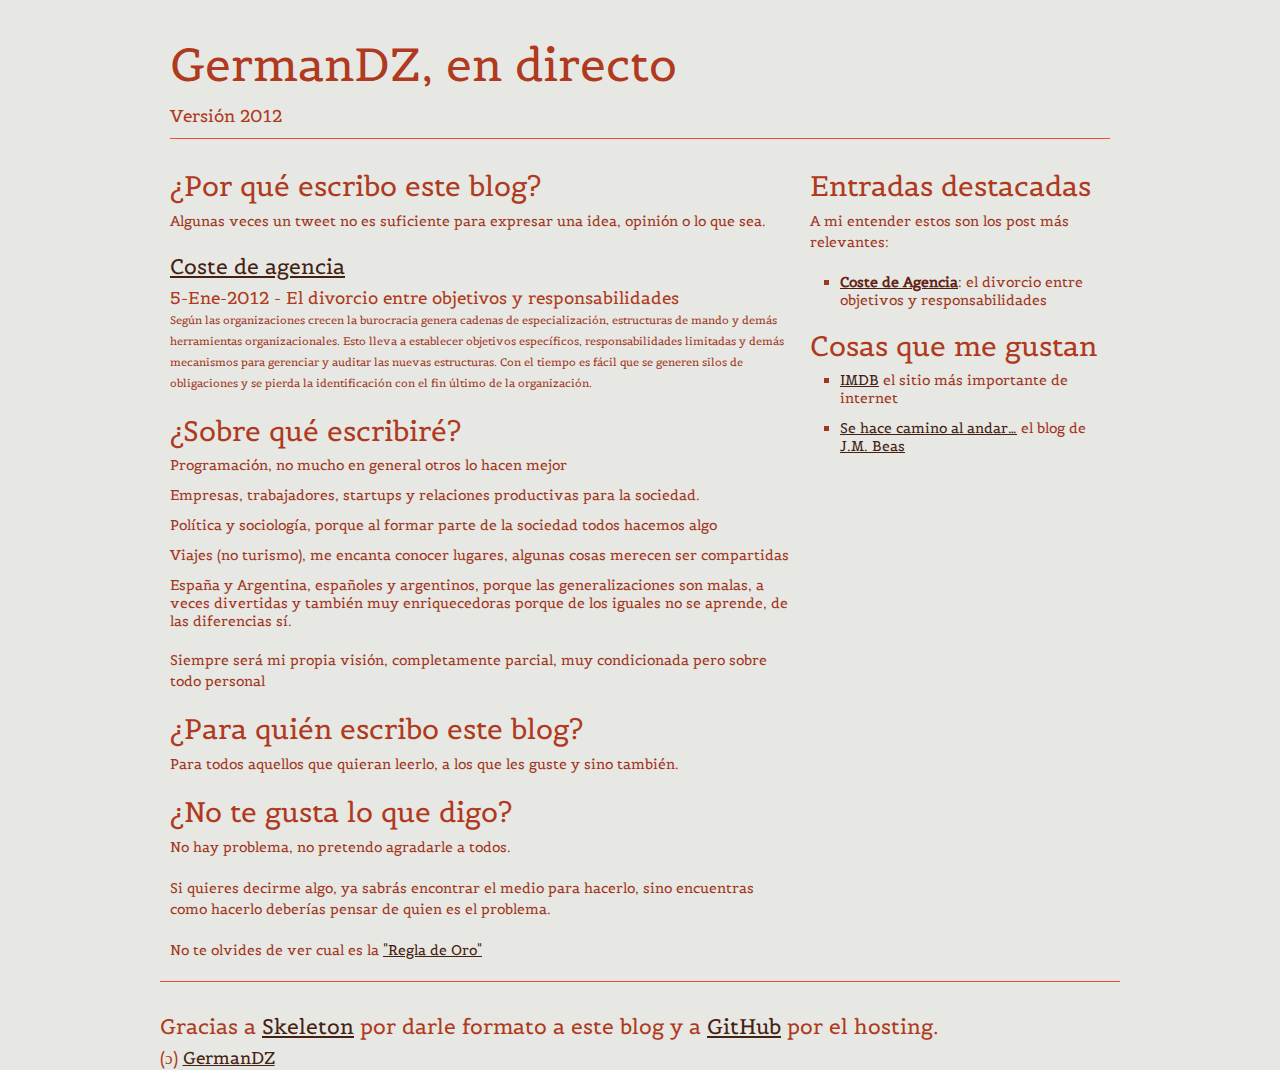
<file: index.html>
<!DOCTYPE html>
<!--[if lt IE 7 ]><html class="ie ie6" lang="es"> <![endif]-->
<!--[if IE 7 ]><html class="ie ie7" lang="es"> <![endif]-->
<!--[if IE 8 ]><html class="ie ie8" lang="es"> <![endif]-->
<!--[if (gte IE 9)|!(IE)]><!--><html lang="es"> <!--<![endif]-->
<head>

  <meta charset="utf-8">
  <title>140 chars son poco para GermanDZ</title>
  <meta name="description" content="Blog personal de GermanDZ">
  <meta name="author" content="German DZ">
  <!--[if lt IE 9]>
    <script src="http://html5shim.googlecode.com/svn/trunk/html5.js"></script>
  <![endif]-->

  <meta name="viewport" content="width=device-width, initial-scale=1, maximum-scale=1">

  <link rel="stylesheet" href="stylesheets/base.css">
  <link rel="stylesheet" href="stylesheets/skeleton.css">
  <link rel="stylesheet" href="stylesheets/layout.css">

  <link rel="shortcut icon" href="images/favicon.ico">
  <link rel="apple-touch-icon" href="images/apple-touch-icon.png">
  <link rel="apple-touch-icon" sizes="72x72" href="images/apple-touch-icon-72x72.png">
  <link rel="apple-touch-icon" sizes="114x114" href="images/apple-touch-icon-114x114.png">

  <link href='http://fonts.googleapis.com/css?family=Belgrano' rel='stylesheet' type='text/css'>

  <meta name="google-site-verification" content="jKT_Ln2gZuKsKP6WGdCGDvvd7PUU-LtLRKXpNjJDK88" />

</head>
<body class="container">

  <header class="sixteen columns">
    <h1>GermanDZ, en directo</h1>
    <h5>Versión 2012</h5>
    <hr />
  </header>
  <article class="two-thirds column">
    <h3>¿Por qué escribo este blog?</h3>
    <p>Algunas veces un tweet no es suficiente para expresar una idea, opinión o lo que sea.</p>
    <h4><a href="coste-de-agencia-1.html">Coste de agencia</a></h4>
    <h5>5-Ene-2012 - El divorcio entre objetivos y responsabilidades</h5>
    <p class="summary">Según las organizaciones crecen la burocracia genera cadenas de especialización, estructuras de mando y demás herramientas organizacionales. Esto lleva a establecer objetivos específicos, responsabilidades limitadas y demás mecanismos para gerenciar y auditar las nuevas estructuras. Con el tiempo es fácil que se generen silos de obligaciones y se pierda la identificación con el fin último de la organización.</p>
    <h3>¿Sobre qué escribiré?</h3>
    <ul>
      <li>Programación, no mucho en general otros lo hacen mejor</li>
      <li>Empresas, trabajadores, startups y relaciones productivas para la sociedad.</li>
      <li>Política y sociología, porque al formar parte de la sociedad todos hacemos algo</li>
      <li>Viajes (no turismo), me encanta conocer lugares, algunas cosas merecen ser compartidas</li>
      <li>España y Argentina, españoles y argentinos, porque las generalizaciones son malas, a veces divertidas y también muy enriquecedoras porque de los iguales no se aprende, de las diferencias sí.</li>
    </ul>
    <p>Siempre será mi propia visión, completamente parcial, muy condicionada pero sobre todo personal</p>
    <h3>¿Para quién escribo este blog?</h3>
    <p>Para todos aquellos que quieran leerlo, a los que les guste y sino también.</p>
    <h3>¿No te gusta lo que digo?</h3>
    <p>No hay problema, no pretendo agradarle a todos.</p>
    <p>Si quieres decirme algo, ya sabrás encontrar el medio para hacerlo, sino encuentras como hacerlo deberías pensar de quien es el problema.</p>
    <p>No te olvides de ver cual es la <a href="http://solocomedia.com/2011/12/28/la-regla-de-oro/" target="golden_rule">"Regla de Oro"</a></p>
  </article>
  <aside class="one-third column">
    <h3>Entradas destacadas</h3>
    <p>A mi entender estos son los post más relevantes:</p>
    <ul class="square">
      <li><a href="coste-de-agencia-1.html"><strong>Coste de Agencia</strong></a>: el divorcio entre objetivos y responsabilidades</li>
    </ul>
    <h3>Cosas que me gustan</h3>
    <ul class="square">
      <li><a href="http://www.imdb.com" target="imdb">IMDB</a> el sitio más importante de internet</li>
      <li><a href="http://blog.jmbeas.es/" target="liante">Se hace camino al andar…</a> el blog de <a href="http://twitter.com/jmbeas" target="coach">J.M. Beas</a></li>
    </ul>
  </aside>

  <footer>
    <hr />
    <h4>Gracias a <a href="http://getskeleton.com/" target="skeleton">Skeleton</a> por darle formato a este blog y a <a href="http://github.com">GitHub</a> por el hosting.</h4>
    <h5>(ɔ) <a href="http://twitter.com/germandz" target="myself">GermanDZ</a></h5>
  </footer>

  <script src="http://ajax.googleapis.com/ajax/libs/jquery/1.7.1/jquery.min.js"></script>
  <script src="javascripts/tabs.js"></script>
  <script type="text/javascript">
    var _gaq = _gaq || [];
    _gaq.push(['_setAccount', 'UA-28052091-1']);
    _gaq.push(['_trackPageview']);
    (function() {
      var ga = document.createElement('script'); ga.type = 'text/javascript'; ga.async = true;
      ga.src = ('https:' == document.location.protocol ? 'https://ssl' : 'http://www') + '.google-analytics.com/ga.js';
      var s = document.getElementsByTagName('script')[0]; s.parentNode.insertBefore(ga, s);
    })();
  </script>
</body>
</html>
</file>
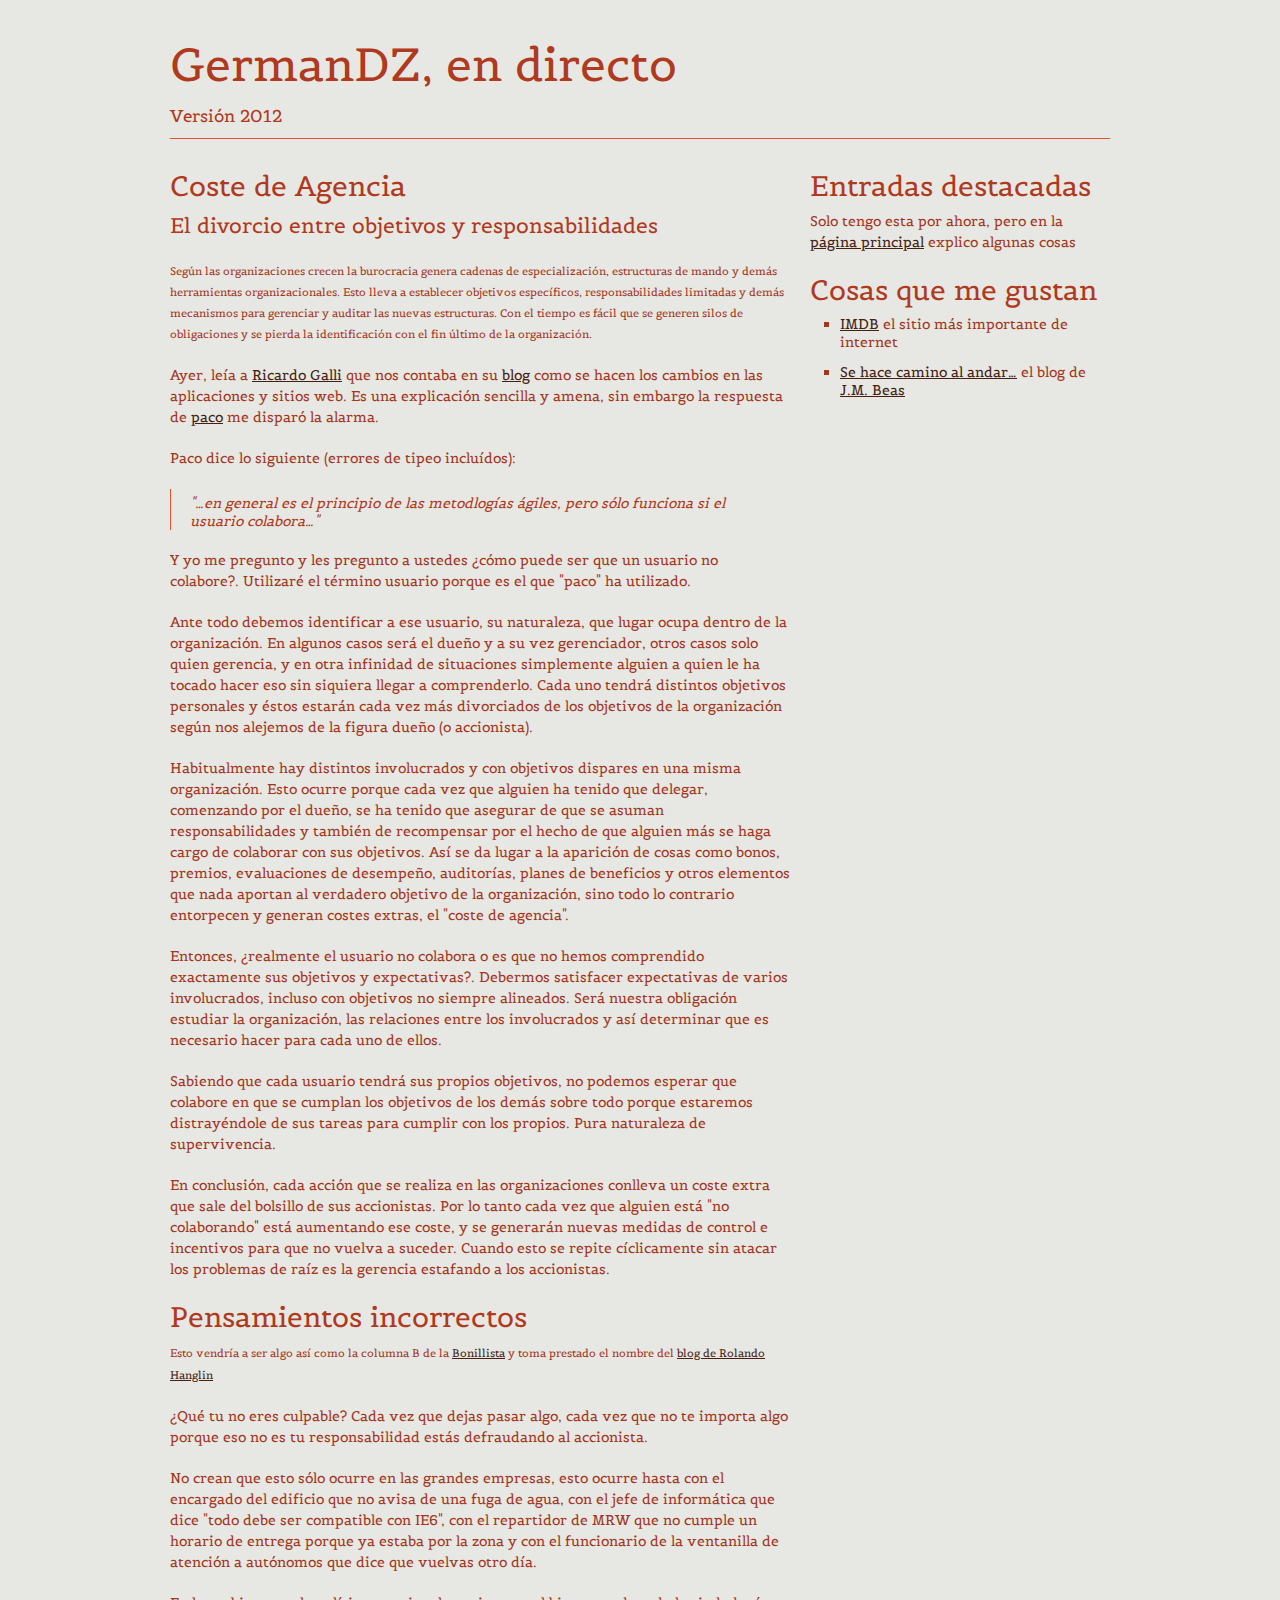
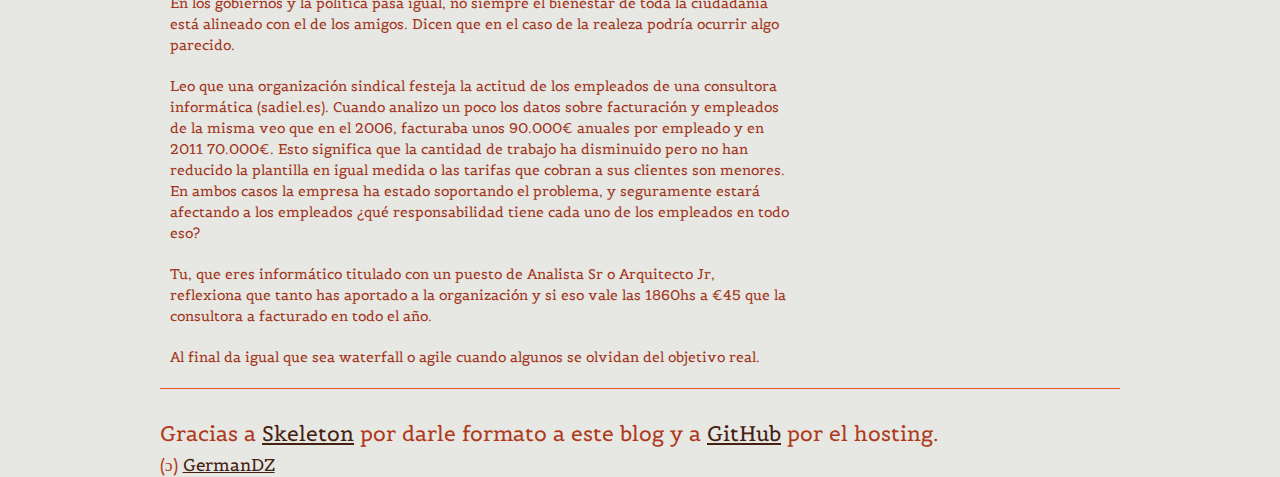
<file: coste-de-agencia-1.html>
<!DOCTYPE html>
<!--[if lt IE 7 ]><html class="ie ie6" lang="es"> <![endif]-->
<!--[if IE 7 ]><html class="ie ie7" lang="es"> <![endif]-->
<!--[if IE 8 ]><html class="ie ie8" lang="es"> <![endif]-->
<!--[if (gte IE 9)|!(IE)]><!--><html lang="es"> <!--<![endif]-->
<head>

  <meta charset="utf-8">
  <title>Coste de Agencia by GermanDZ</title>
  <meta name="description" content="Blog personal de GermanDZ">
  <meta name="author" content="German DZ">
  <!--[if lt IE 9]>
    <script src="http://html5shim.googlecode.com/svn/trunk/html5.js"></script>
  <![endif]-->

  <meta name="viewport" content="width=device-width, initial-scale=1, maximum-scale=1">

  <link rel="stylesheet" href="stylesheets/base.css">
  <link rel="stylesheet" href="stylesheets/skeleton.css">
  <link rel="stylesheet" href="stylesheets/layout.css">

  <link rel="shortcut icon" href="images/favicon.ico">
  <link rel="apple-touch-icon" href="images/apple-touch-icon.png">
  <link rel="apple-touch-icon" sizes="72x72" href="images/apple-touch-icon-72x72.png">
  <link rel="apple-touch-icon" sizes="114x114" href="images/apple-touch-icon-114x114.png">

  <link href='http://fonts.googleapis.com/css?family=Belgrano' rel='stylesheet' type='text/css'>

  <meta name="google-site-verification" content="jKT_Ln2gZuKsKP6WGdCGDvvd7PUU-LtLRKXpNjJDK88" />

</head>
<body class="container">

  <header class="sixteen columns">
    <h1>GermanDZ, en directo</h1>
    <h5>Versión 2012</h5>
    <hr />
  </header>
  <article class="two-thirds column">
    <h3>Coste de Agencia</h3>
    <h4 class="add-bottom">El divorcio entre objetivos y responsabilidades</h4>
    <p class="summary">Según las organizaciones crecen la burocracia genera cadenas de especialización, estructuras de mando y demás herramientas organizacionales. Esto lleva a establecer objetivos específicos, responsabilidades limitadas y demás mecanismos para gerenciar y auditar las nuevas estructuras. Con el tiempo es fácil que se generen silos de obligaciones y se pierda la identificación con el fin último de la organización.</p>
    <p>Ayer, leía a <a href="http://twitter.com/gallir" target="galli">Ricardo Galli</a> que nos contaba en su <a href="http://gallir.wordpress.com/2012/01/07/consejos-para-usuarios-de-programas-webs/" target="galli_2">blog</a> como se hacen los cambios en las aplicaciones y sitios web. Es una explicación sencilla y amena, sin embargo la respuesta de <a href="http://gravatar.com/avatar/3ead1bd4e3a9825269bf10ca73a01934?s=512" target="paco">paco</a> me disparó la alarma.</p>
    <p>Paco dice lo siguiente (errores de tipeo incluídos):
      <blockquote>"…en general es el principio de las metodlogías ágiles, pero sólo funciona si el usuario colabora…"</blockquote></p>
    <p>Y yo me pregunto y les pregunto a ustedes ¿cómo puede ser que un usuario no colabore?. Utilizaré el término usuario porque es el que "paco" ha utilizado.</p>
    <p>Ante todo debemos identificar a ese usuario, su naturaleza, que lugar ocupa dentro de la organización. En algunos casos será el dueño y a su vez gerenciador, otros casos solo quien gerencia, y en otra infinidad de situaciones simplemente alguien a quien le ha tocado hacer eso sin siquiera llegar a comprenderlo. Cada uno tendrá distintos objetivos personales y éstos estarán cada vez más divorciados de los objetivos de la organización según nos alejemos de la figura dueño (o accionista).</p>
    <p>Habitualmente hay distintos involucrados y con objetivos dispares en una misma organización. Esto ocurre porque cada vez que alguien ha tenido que delegar, comenzando por el dueño, se ha tenido que asegurar de que se asuman responsabilidades y también de recompensar por el hecho de que alguien más se haga cargo de colaborar con sus objetivos. Así se da lugar a la aparición de cosas como bonos, premios, evaluaciones de desempeño, auditorías, planes de beneficios y otros elementos que nada aportan al verdadero objetivo de la organización, sino todo lo contrario entorpecen y generan costes extras, el "coste de agencia".</p>
    <p>Entonces, ¿realmente el usuario no colabora o es que no hemos comprendido exactamente sus objetivos y expectativas?. Debermos satisfacer expectativas de varios involucrados, incluso con objetivos no siempre alineados. Será nuestra obligación estudiar la organización, las relaciones entre los involucrados y así determinar que es necesario hacer para cada uno de ellos.</p>
    <p>Sabiendo que cada usuario tendrá sus propios objetivos, no podemos esperar que colabore en que se cumplan los objetivos de los demás sobre todo porque estaremos distrayéndole de sus tareas para cumplir con los propios. Pura naturaleza de supervivencia.</p>
    <p>En conclusión, cada acción que se realiza en las organizaciones conlleva un coste extra que sale del bolsillo de sus accionistas. Por lo tanto cada vez que alguien está "no colaborando" está aumentando ese coste, y se generarán nuevas medidas de control e incentivos para que no vuelva a suceder. Cuando esto se repite cíclicamente sin atacar los problemas de raíz es la gerencia estafando a los accionistas.</p>
  </article>
  <aside class="one-third column">
    <h3>Entradas destacadas</h3>
    <p>Solo tengo esta por ahora, pero en la <a href="/">página principal</a> explico algunas cosas</p>
    <ul class="square">
    </ul>
    <h3>Cosas que me gustan</h3>
    <ul class="square">
      <li><a href="http://www.imdb.com" target="imdb">IMDB</a> el sitio más importante de internet</li>
      <li><a href="http://blog.jmbeas.es/" target="liante">Se hace camino al andar…</a> el blog de <a href="http://twitter.com/jmbeas" target="coach">J.M. Beas</a></li>
    </ul>
  </aside>
  <section class="two-thirds column">
    <h3>Pensamientos incorrectos</h3>
    <p><small>Esto vendría a ser algo así como la columna B de la <a href="http://bonillaware.us2.list-manage.com/subscribe?u=374c664073e1a1fa3deca53b4&id=e67967d43f" target="the-ambassador">Bonillista</a> y toma prestado el nombre del <a href="http://www.lanacion.com.ar/pensamientos-incorrectos-t46961" target="lani">blog de Rolando Hanglin</a></small></p>
    <p>¿Qué tu no eres culpable? Cada vez que dejas pasar algo, cada vez que no te importa algo porque eso no es tu responsabilidad estás defraudando al accionista.</p>
    <p>No crean que esto sólo ocurre en las grandes empresas, esto ocurre hasta con el encargado del edificio que no avisa de una fuga de agua, con el jefe de informática que dice "todo debe ser compatible con IE6", con el repartidor de MRW que no cumple un horario de entrega porque ya estaba por la zona y con el funcionario de la ventanilla de atención a autónomos que dice que vuelvas otro día.</p>
    <p>En los gobiernos y la política pasa igual, no siempre el bienestar de toda la ciudadanía está alineado con el de los amigos. Dicen que en el caso de la realeza podría ocurrir algo parecido.</p>
    <p>Leo que una organización sindical festeja la actitud de los empleados de una consultora informática (sadiel.es). Cuando analizo un poco los datos sobre facturación y empleados de la misma veo que en el 2006, facturaba unos 90.000€ anuales por empleado y en 2011 70.000€. Esto significa que la cantidad de trabajo ha disminuido pero no han reducido la plantilla en igual medida o las tarifas que cobran a sus clientes son menores. En ambos casos la empresa ha estado soportando el problema, y seguramente estará afectando a los empleados ¿qué responsabilidad tiene cada uno de los empleados en todo eso?</p>
    <p>Tu, que eres informático titulado con un puesto de Analista Sr o Arquitecto Jr, reflexiona que tanto has aportado a la organización y si eso vale las 1860hs a €45 que la consultora a facturado en todo el año.</p>
    <p>Al final da igual que sea waterfall o agile cuando algunos se olvidan del objetivo real.</p>
  </section>
  <footer>
    <hr />
    <h4>Gracias a <a href="http://getskeleton.com/" target="skeleton">Skeleton</a> por darle formato a este blog y a <a href="http://github.com">GitHub</a> por el hosting.</h4>
    <h5>(ɔ) <a href="http://twitter.com/germandz" target="myself">GermanDZ</a></h5>
  </footer>
  <script src="http://ajax.googleapis.com/ajax/libs/jquery/1.7.1/jquery.min.js"></script>
  <script src="javascripts/tabs.js"></script>
  <script type="text/javascript">
    var _gaq = _gaq || [];
    _gaq.push(['_setAccount', 'UA-28052091-1']);
    _gaq.push(['_trackPageview']);
    (function() {
      var ga = document.createElement('script'); ga.type = 'text/javascript'; ga.async = true;
      ga.src = ('https:' == document.location.protocol ? 'https://ssl' : 'http://www') + '.google-analytics.com/ga.js';
      var s = document.getElementsByTagName('script')[0]; s.parentNode.insertBefore(ga, s);
    })();
  </script>
</body>
</html>
</file>
<file: stylesheets/base.css>
/*
* Skeleton V1.1
* Copyright 2011, Dave Gamache
* www.getskeleton.com
* Free to use under the MIT license.
* http://www.opensource.org/licenses/mit-license.php
* 8/17/2011
*/


/* Table of Content
==================================================
  #Reset & Basics
  #Basic Styles
  #Site Styles
  #Typography
  #Links
  #Lists
  #Images
  #Buttons
  #Tabs
  #Forms
  #Misc */


/* #Reset & Basics (Inspired by E. Meyers)
================================================== */
  html, body, div, span, applet, object, iframe, h1, h2, h3, h4, h5, h6, p, blockquote, pre, a, abbr, acronym, address, big, cite, code, del, dfn, em, img, ins, kbd, q, s, samp, small, strike, strong, sub, sup, tt, var, b, u, i, center, dl, dt, dd, ol, ul, li, fieldset, form, label, legend, table, caption, tbody, tfoot, thead, tr, th, td, article, aside, canvas, details, embed, figure, figcaption, footer, header, hgroup, menu, nav, output, ruby, section, summary, time, mark, audio, video {
    margin: 0;
    padding: 0;
    border: 0;
    font-size: 100%;
    font: inherit;
    vertical-align: baseline; }
  article, aside, details, figcaption, figure, footer, header, hgroup, menu, nav, section {
    display: block; }
  header {
    margin-top:40px;
  }
  body {
    line-height: 1; }
  ol, ul {
    list-style: none; }
  blockquote, q {
    quotes: none; }
  blockquote:before, blockquote:after,
  q:before, q:after {
    content: '';
    content: none; }
  table {
    border-collapse: collapse;
    border-spacing: 0; }


/* #Basic Styles
================================================== */
  body {
    background: #E7E8E3;
    font: 14px/21px "Belgrano", serif;
    color: #A2361E;
    -webkit-font-smoothing: antialiased; /* Fix for webkit rendering */
    -webkit-text-size-adjust: 100%;
 }


/* #Typography
================================================== */
  h1, h2, h3, h4, h5, h6 {
    color: #AF3A20;
    font-family: "Belgrano", serif;
    font-weight: normal; }
  h1 a, h2 a, h3 a, h4 a, h5 a, h6 a { font-weight: inherit; }
  h1 { font-size: 46px; line-height: 50px; margin-bottom: 14px;}
  h2 { font-size: 35px; line-height: 40px; margin-bottom: 10px; }
  h3 { font-size: 28px; line-height: 34px; margin-bottom: 8px; }
  h4 { font-size: 21px; line-height: 30px; margin-bottom: 4px; }
  h5 { font-size: 17px; line-height: 24px; }
  h6 { font-size: 14px; line-height: 21px; }
  .subheader { color: #AF3A20; }

  p { margin: 0 0 20px 0; }
  p img { margin: 0; }
  p.lead { font-size: 21px; line-height: 27px; color: #AF3A20;  }

  em { font-style: italic; }
  strong { font-weight: bold; color: #622112; }
  small { font-size: 80%; }

/*  Blockquotes  */
  blockquote, blockquote p { font-size: 14px; line-height: 18px; color: #AF3A20; font-style: italic; }
  blockquote { margin: 0 0 15px; padding: 5px 15px 0 19px; border-left: 1px solid #EE4F2C; }
  blockquote cite { display: block; font-size: 12px; color: #AF3A20; }
  blockquote cite:before { content: "\2014 \0020"; }
  blockquote cite a, blockquote cite a:visited, blockquote cite a:visited { color: #AF3A20; }

  hr { border: solid #EE4F2C; border-width: 1px 0 0; clear: both; margin: 10px 0 30px; height: 0; }


/* #Links
================================================== */
  a, a:visited { color: #452112; text-decoration: underline; outline: 0; }
  a:hover, a:focus { color: #2C170D; }
  p a, p a:visited { line-height: inherit; }


/* #Lists
================================================== */
  ul, ol { margin-bottom: 20px; }
  ul { list-style: none outside; }
  ol { list-style: decimal; }
  ol, ul.square, ul.circle, ul.disc { margin-left: 30px; }
  ul.square { list-style: square outside; }
  ul.circle { list-style: circle outside; }
  ul.disc { list-style: disc outside; }
  ul ul, ul ol,
  ol ol, ol ul { margin: 4px 0 5px 30px; font-size: 90%;  }
  ul ul li, ul ol li,
  ol ol li, ol ul li { margin-bottom: 6px; }
  li { line-height: 18px; margin-bottom: 12px; }
  ul.large li { line-height: 21px; }
  li p { line-height: 21px; }

/* #Images
================================================== */

  img.scale-with-grid {
    max-width: 100%;
    height: auto; }


/* #Buttons
================================================== */

  a.button,
  button,
  input[type="submit"],
  input[type="reset"],
  input[type="button"] {
    background: #CECECA; /* Old browsers */
    background: #CECECA -moz-linear-gradient(top, rgba(206,206,202,.2) 0%, rgba(0,0,0,.2) 100%); /* FF3.6+ */
    background: #CECECA -webkit-gradient(linear, left top, left bottom, color-stop(0%,rgba(255,255,255,.2)), color-stop(100%,rgba(0,0,0,.2))); /* Chrome,Safari4+ */
    background: #CECECA -webkit-linear-gradient(top, rgba(255,255,255,.2) 0%,rgba(0,0,0,.2) 100%); /* Chrome10+,Safari5.1+ */
    background: #CECECA -o-linear-gradient(top, rgba(255,255,255,.2) 0%,rgba(0,0,0,.2) 100%); /* Opera11.10+ */
    background: #CECECA -ms-linear-gradient(top, rgba(255,255,255,.2) 0%,rgba(0,0,0,.2) 100%); /* IE10+ */
    background: #CECECA linear-gradient(top, rgba(255,255,255,.2) 0%,rgba(0,0,0,.2) 100%); /* W3C */
    border: 1px solid #727270;
    border-top: 1px solid #CECECA;
    border-left: 1px solid #CECECA;
    padding: 4px 12px;
    -moz-border-radius: 3px;
    -webkit-border-radius: 3px;
    border-radius: 3px;
    color: #A2361E;
    display: inline-block;
    font-size: 11px;
    font-weight: bold;
    text-decoration: none;
    text-shadow: 0 1px rgba(255, 255, 255, .75);
    cursor: pointer;
    margin-bottom: 20px;
    line-height: 21px;
    font-family: "Belgrano", serif; }

  a.button:hover,
  button:hover,
  input[type="submit"]:hover,
  input[type="reset"]:hover,
  input[type="button"]:hover {
    color: #222;
    background: #EE4F2C; /* Old browsers */
    background: #EE4F2C -moz-linear-gradient(top, rgba(255,255,255,.3) 0%, rgba(0,0,0,.3) 100%); /* FF3.6+ */
    background: #EE4F2C -webkit-gradient(linear, left top, left bottom, color-stop(0%,rgba(255,255,255,.3)), color-stop(100%,rgba(0,0,0,.3))); /* Chrome,Safari4+ */
    background: #EE4F2C -webkit-linear-gradient(top, rgba(255,255,255,.3) 0%,rgba(0,0,0,.3) 100%); /* Chrome10+,Safari5.1+ */
    background: #EE4F2C -o-linear-gradient(top, rgba(255,255,255,.3) 0%,rgba(0,0,0,.3) 100%); /* Opera11.10+ */
    background: #EE4F2C -ms-linear-gradient(top, rgba(255,255,255,.3) 0%,rgba(0,0,0,.3) 100%); /* IE10+ */
    background: #EE4F2C linear-gradient(top, rgba(255,255,255,.3) 0%,rgba(0,0,0,.3) 100%); /* W3C */
    border: 1px solid #686866;
    border-top: 1px solid #CECECA;
    border-left: 1px solid #CECECA; }

  a.button:active,
  button:active,
  input[type="submit"]:active,
  input[type="reset"]:active,
  input[type="button"]:active {
    border: 1px solid #686866;
    background: #CECECA; /* Old browsers */
    background: #CECECA -moz-linear-gradient(top, rgba(255,255,255,.35) 0%, rgba(10,10,10,.4) 100%); /* FF3.6+ */
    background: #CECECA -webkit-gradient(linear, left top, left bottom, color-stop(0%,rgba(255,255,255,.35)), color-stop(100%,rgba(10,10,10,.4))); /* Chrome,Safari4+ */
    background: #CECECA -webkit-linear-gradient(top, rgba(255,255,255,.35) 0%,rgba(10,10,10,.4) 100%); /* Chrome10+,Safari5.1+ */
    background: #CECECA -o-linear-gradient(top, rgba(255,255,255,.35) 0%,rgba(10,10,10,.4) 100%); /* Opera11.10+ */
    background: #CECECA -ms-linear-gradient(top, rgba(255,255,255,.35) 0%,rgba(10,10,10,.4) 100%); /* IE10+ */
    background: #CECECA linear-gradient(top, rgba(255,255,255,.35) 0%,rgba(10,10,10,.4) 100%); /* W3C */ }

  .button.full-width,
  button.full-width,
  input[type="submit"].full-width,
  input[type="reset"].full-width,
  input[type="button"].full-width {
    width: 100%;
    padding-left: 0 !important;
    padding-right: 0 !important;
    text-align: center; }


/* #Tabs (activate in tabs.js)
================================================== */
  ul.tabs {
    display: block;
    margin: 0 0 20px 0;
    padding: 0;
    border-bottom: solid 1px #EE4F2C; }
  ul.tabs li {
    display: block;
    width: auto;
    height: 30px;
    padding: 0;
    float: left;
    margin-bottom: 0; }
  ul.tabs li a {
    display: block;
    text-decoration: none;
    width: auto;
    height: 29px;
    padding: 0px 20px;
    line-height: 30px;
    border: solid 1px #EE4F2C;
    border-width: 1px 1px 0 0;
    margin: 0;
    background: #CECECA;
    font-size: 13px; }
  ul.tabs li a.active {
    background: #F5F5F0;
    height: 30px;
    position: relative;
    top: -4px;
    padding-top: 4px;
    border-left-width: 1px;
    margin: 0 0 0 -1px;
    color: #622112;
    -moz-border-radius-topleft: 2px;
    -webkit-border-top-left-radius: 2px;
    border-top-left-radius: 2px;
    -moz-border-radius-topright: 2px;
    -webkit-border-top-right-radius: 2px;
    border-top-right-radius: 2px; }
  ul.tabs li:first-child a.active {
    margin-left: 0; }
  ul.tabs li:first-child a {
    border-width: 1px 1px 0 1px;
    -moz-border-radius-topleft: 2px;
    -webkit-border-top-left-radius: 2px;
    border-top-left-radius: 2px; }
  ul.tabs li:last-child a {
    -moz-border-radius-topright: 2px;
    -webkit-border-top-right-radius: 2px;
    border-top-right-radius: 2px; }

  ul.tabs-content { margin: 0; display: block; }
  ul.tabs-content > li { display:none; }
  ul.tabs-content > li.active { display: block; }

  /* Clearfixing tabs for beautiful stacking */
  ul.tabs:before,
  ul.tabs:after {
    content: '\0020';
    display: block;
    overflow: hidden;
    visibility: hidden;
    width: 0;
    height: 0; }
  ul.tabs:after {
    clear: both; }
  ul.tabs {
    zoom: 1; }


/* #Forms
================================================== */

  form {
    margin-bottom: 20px; }
  fieldset {
    margin-bottom: 20px; }
  input[type="text"],
  input[type="password"],
  input[type="email"],
  textarea,
  select {
    border: 1px solid #CECECA;
    padding: 6px 4px;
    outline: none;
    -moz-border-radius: 2px;
    -webkit-border-radius: 2px;
    border-radius: 2px;
    font: 13px "Belgrano", serif;
    color: #AF3A20;
    margin: 0;
    width: 210px;
    max-width: 100%;
    display: block;
    margin-bottom: 20px;
    background: #622112; }
  select {
    padding: 0; }
  input[type="text"]:focus,
  input[type="password"]:focus,
  input[type="email"]:focus,
  textarea:focus {
    border: 1px solid #aaa;
    color: #A2361E;
    -moz-box-shadow: 0 0 3px rgba(0,0,0,.2);
    -webkit-box-shadow: 0 0 3px rgba(0,0,0,.2);
    box-shadow:  0 0 3px rgba(0,0,0,.2); }
  textarea {
    min-height: 60px; }
  label,
  legend {
    display: block;
    font-weight: bold;
    font-size: 13px;  }
  select {
    width: 220px; }
  input[type="checkbox"] {
    display: inline; }
  label span,
  legend span {
    font-weight: normal;
    font-size: 13px;
    color: #A2361E; }

/* #Misc
================================================== */
  .remove-bottom { margin-bottom: 0 !important; }
  .half-bottom { margin-bottom: 10px !important; }
  .add-bottom { margin-bottom: 20px !important; }

  .summary { font-size: .8em; }
</file>
<file: stylesheets/skeleton.css>
/*
* Skeleton V1.1
* Copyright 2011, Dave Gamache
* www.getskeleton.com
* Free to use under the MIT license.
* http://www.opensource.org/licenses/mit-license.php
* 8/17/2011
*/


/* Table of Contents
==================================================
    #Base 960 Grid
    #Tablet (Portrait)
    #Mobile (Portrait)
    #Mobile (Landscape)
    #Clearing */



/* #Base 960 Grid
================================================== */

    .container                                  { position: relative; width: 960px; margin: 0 auto; padding: 0; }
    .column, .columns                           { float: left; display: inline; margin-left: 10px; margin-right: 10px; }
    .row                                        { margin-bottom: 20px; }

    /* Nested Column Classes */
    .column.alpha, .columns.alpha               { margin-left: 0; }
    .column.omega, .columns.omega               { margin-right: 0; }

    /* Base Grid */
    .container .one.column                      { width: 40px;  }
    .container .two.columns                     { width: 100px; }
    .container .three.columns                   { width: 160px; }
    .container .four.columns                    { width: 220px; }
    .container .five.columns                    { width: 280px; }
    .container .six.columns                     { width: 340px; }
    .container .seven.columns                   { width: 400px; }
    .container .eight.columns                   { width: 460px; }
    .container .nine.columns                    { width: 520px; }
    .container .ten.columns                     { width: 580px; }
    .container .eleven.columns                  { width: 640px; }
    .container .twelve.columns                  { width: 700px; }
    .container .thirteen.columns                { width: 760px; }
    .container .fourteen.columns                { width: 820px; }
    .container .fifteen.columns                 { width: 880px; }
    .container .sixteen.columns                 { width: 940px; }

    .container .one-third.column                { width: 300px; }
    .container .two-thirds.column               { width: 620px; }

    /* Offsets */
    .container .offset-by-one                   { padding-left: 60px;  }
    .container .offset-by-two                   { padding-left: 120px; }
    .container .offset-by-three                 { padding-left: 180px; }
    .container .offset-by-four                  { padding-left: 240px; }
    .container .offset-by-five                  { padding-left: 300px; }
    .container .offset-by-six                   { padding-left: 360px; }
    .container .offset-by-seven                 { padding-left: 420px; }
    .container .offset-by-eight                 { padding-left: 480px; }
    .container .offset-by-nine                  { padding-left: 540px; }
    .container .offset-by-ten                   { padding-left: 600px; }
    .container .offset-by-eleven                { padding-left: 660px; }
    .container .offset-by-twelve                { padding-left: 720px; }
    .container .offset-by-thirteen              { padding-left: 780px; }
    .container .offset-by-fourteen              { padding-left: 840px; }
    .container .offset-by-fifteen               { padding-left: 900px; }



/* #Tablet (Portrait)
================================================== */

    /* Note: Design for a width of 768px */

    @media only screen and (min-width: 768px) and (max-width: 959px) {
        .container                                  { width: 768px; }
        .container .column,
        .container .columns                         { margin-left: 10px; margin-right: 10px;  }
        .column.alpha, .columns.alpha               { margin-left: 0; margin-right: 10px; }
        .column.omega, .columns.omega               { margin-right: 0; margin-left: 10px; }

        .container .one.column                      { width: 28px; }
        .container .two.columns                     { width: 76px; }
        .container .three.columns                   { width: 124px; }
        .container .four.columns                    { width: 172px; }
        .container .five.columns                    { width: 220px; }
        .container .six.columns                     { width: 268px; }
        .container .seven.columns                   { width: 316px; }
        .container .eight.columns                   { width: 364px; }
        .container .nine.columns                    { width: 412px; }
        .container .ten.columns                     { width: 460px; }
        .container .eleven.columns                  { width: 508px; }
        .container .twelve.columns                  { width: 556px; }
        .container .thirteen.columns                { width: 604px; }
        .container .fourteen.columns                { width: 652px; }
        .container .fifteen.columns                 { width: 700px; }
        .container .sixteen.columns                 { width: 748px; }

        .container .one-third.column                { width: 236px; }
        .container .two-thirds.column               { width: 492px; }

        /* Offsets */
        .container .offset-by-one                   { padding-left: 48px; }
        .container .offset-by-two                   { padding-left: 96px; }
        .container .offset-by-three                 { padding-left: 144px; }
        .container .offset-by-four                  { padding-left: 192px; }
        .container .offset-by-five                  { padding-left: 240px; }
        .container .offset-by-six                   { padding-left: 288px; }
        .container .offset-by-seven                 { padding-left: 336px; }
        .container .offset-by-eight                 { padding-left: 348px; }
        .container .offset-by-nine                  { padding-left: 432px; }
        .container .offset-by-ten                   { padding-left: 480px; }
        .container .offset-by-eleven                { padding-left: 528px; }
        .container .offset-by-twelve                { padding-left: 576px; }
        .container .offset-by-thirteen              { padding-left: 624px; }
        .container .offset-by-fourteen              { padding-left: 672px; }
        .container .offset-by-fifteen               { padding-left: 720px; }
    }


/*  #Mobile (Portrait)
================================================== */

    /* Note: Design for a width of 320px */

    @media only screen and (max-width: 767px) {
        .container { width: 300px; }
        .columns, .column { margin: 0; }

        .container .one.column,
        .container .two.columns,
        .container .three.columns,
        .container .four.columns,
        .container .five.columns,
        .container .six.columns,
        .container .seven.columns,
        .container .eight.columns,
        .container .nine.columns,
        .container .ten.columns,
        .container .eleven.columns,
        .container .twelve.columns,
        .container .thirteen.columns,
        .container .fourteen.columns,
        .container .fifteen.columns,
        .container .sixteen.columns,
        .container .one-third.column,
        .container .two-thirds.column  { width: 300px; }

        /* Offsets */
        .container .offset-by-one,
        .container .offset-by-two,
        .container .offset-by-three,
        .container .offset-by-four,
        .container .offset-by-five,
        .container .offset-by-six,
        .container .offset-by-seven,
        .container .offset-by-eight,
        .container .offset-by-nine,
        .container .offset-by-ten,
        .container .offset-by-eleven,
        .container .offset-by-twelve,
        .container .offset-by-thirteen,
        .container .offset-by-fourteen,
        .container .offset-by-fifteen { padding-left: 0; }

    }


/* #Mobile (Landscape)
================================================== */

    /* Note: Design for a width of 480px */

    @media only screen and (min-width: 480px) and (max-width: 767px) {
        .container { width: 420px; }
        .columns, .column { margin: 0; }

        .container .one.column,
        .container .two.columns,
        .container .three.columns,
        .container .four.columns,
        .container .five.columns,
        .container .six.columns,
        .container .seven.columns,
        .container .eight.columns,
        .container .nine.columns,
        .container .ten.columns,
        .container .eleven.columns,
        .container .twelve.columns,
        .container .thirteen.columns,
        .container .fourteen.columns,
        .container .fifteen.columns,
        .container .sixteen.columns,
        .container .one-third.column,
        .container .two-thirds.column { width: 420px; }
    }


/* #Clearing
================================================== */

    /* Self Clearing Goodness */
    .container:after { content: "\0020"; display: block; height: 0; clear: both; visibility: hidden; }

    /* Use clearfix class on parent to clear nested columns,
    or wrap each row of columns in a <div class="row"> */
    .clearfix:before,
    .clearfix:after,
    .row:before,
    .row:after {
      content: '\0020';
      display: block;
      overflow: hidden;
      visibility: hidden;
      width: 0;
      height: 0; }
    .row:after,
    .clearfix:after {
      clear: both; }
    .row,
    .clearfix {
      zoom: 1; }

    /* You can also use a <br class="clear" /> to clear columns */
    .clear {
      clear: both;
      display: block;
      overflow: hidden;
      visibility: hidden;
      width: 0;
      height: 0;
    }
</file>
<file: stylesheets/layout.css>
/*
* Skeleton V1.1
* Copyright 2011, Dave Gamache
* www.getskeleton.com
* Free to use under the MIT license.
* http://www.opensource.org/licenses/mit-license.php
* 8/17/2011
*/

/* Table of Content
==================================================
	#Site Styles
	#Page Styles
	#Media Queries
	#Font-Face */

/* #Site Styles
================================================== */

/* #Page Styles
================================================== */

/* #Media Queries
================================================== */

	/* Smaller than standard 960 (devices and browsers) */
	@media only screen and (max-width: 959px) {}

	/* Tablet Portrait size to standard 960 (devices and browsers) */
	@media only screen and (min-width: 768px) and (max-width: 959px) {}

	/* All Mobile Sizes (devices and browser) */
	@media only screen and (max-width: 767px) {}

	/* Mobile Landscape Size to Tablet Portrait (devices and browsers) */
	@media only screen and (min-width: 480px) and (max-width: 767px) {}

	/* Mobile Portrait Size to Mobile Landscape Size (devices and browsers) */
	@media only screen and (max-width: 479px) {}


/* #Font-Face
================================================== */
/* 	This is the proper syntax for an @font-face file
		Just create a "fonts" folder at the root,
		copy your FontName into code below and remove
		comment brackets */

/*	@font-face {
	    font-family: 'FontName';
	    src: url('../fonts/FontName.eot');
	    src: url('../fonts/FontName.eot?iefix') format('eot'),
	         url('../fonts/FontName.woff') format('woff'),
	         url('../fonts/FontName.ttf') format('truetype'),
	         url('../fonts/FontName.svg#webfontZam02nTh') format('svg');
	    font-weight: normal;
	    font-style: normal; }
*/
</file>
